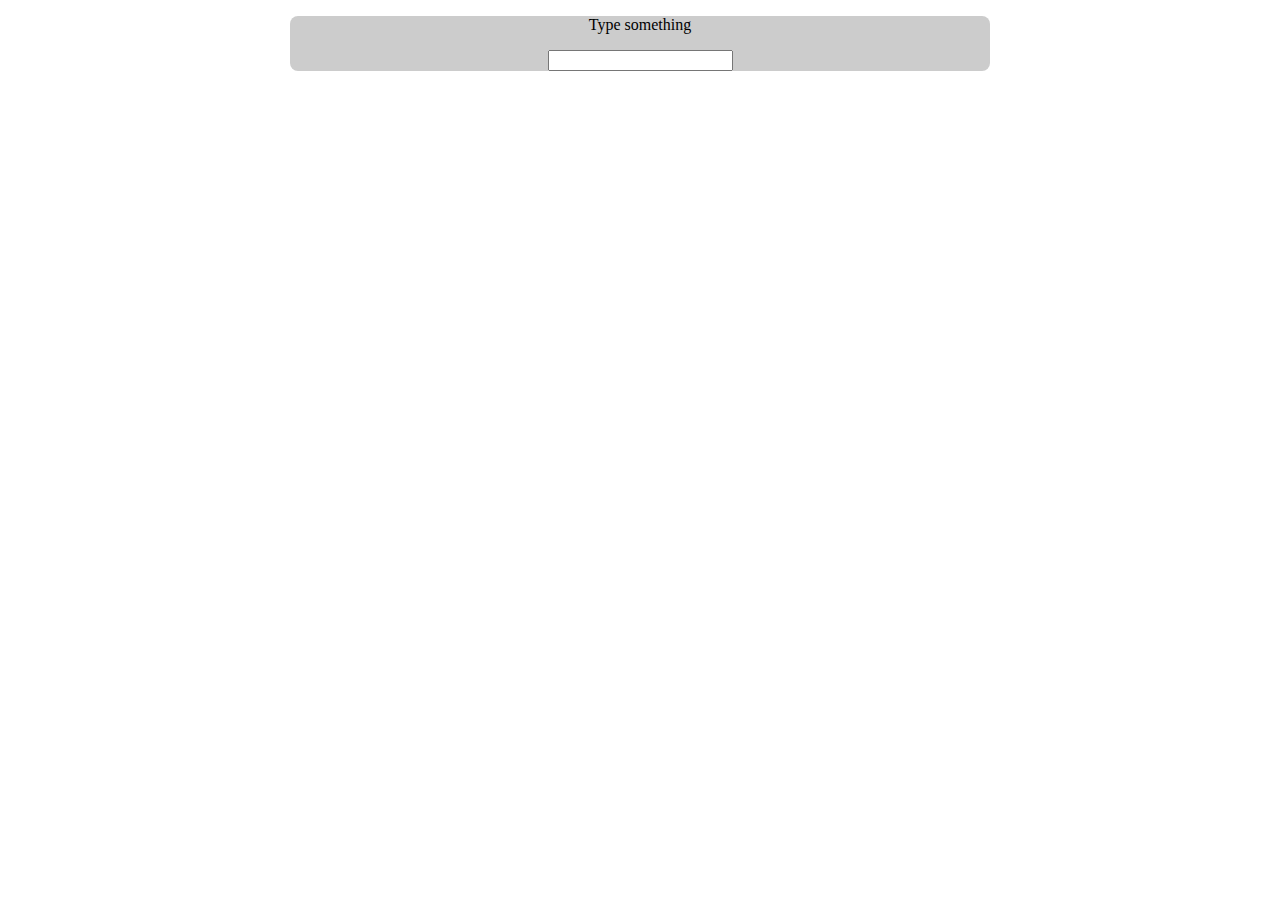
<file: index.html>
<!DOCTYPE html>
<html lang="en">
    <head>
        <meta charset="utf-8">
        <title>T9</title>
        <link rel="stylesheet" type="text/css" href="index.css">
    </head>
    <body>

	    <section class="text">

			<form>
				<p>Type something</p>
				<!-- <label for="keyboard">keyboard</label> -->
				<input type="text" id="keyboard">
				<div id="results"> </div>
			</form>
			
		</section>
        <script type="text/javascript" src="trie/TrieNode.js"></script>
        <script type="text/javascript" src="parseDictionary.js"></script>
        <script type="text/javascript" src="T9.js"></script>

        <!-- <script type="text/javascript" src="T9.js"></script> -->
        <!-- <script type="text/javascript" src="parsedictionary.js"></script> -->
    </body>
</html>
</file>
<file: index.css>
/*.text form {
  position: relative;
  top: 50%;
 	-webkit-transform: translateY(-50%);
  	-ms-transform: translateY(-50%);
  	transform: translateY(-50%);
}*/

#results {
	font-weight: bold;
}

section {
	display: block;
	max-width: 700px;
	background: #CCCCCC;
	margin: 0 auto 1em;
	height: auto;
	border-radius: .5em;
	text-align: center;
}
</file>
